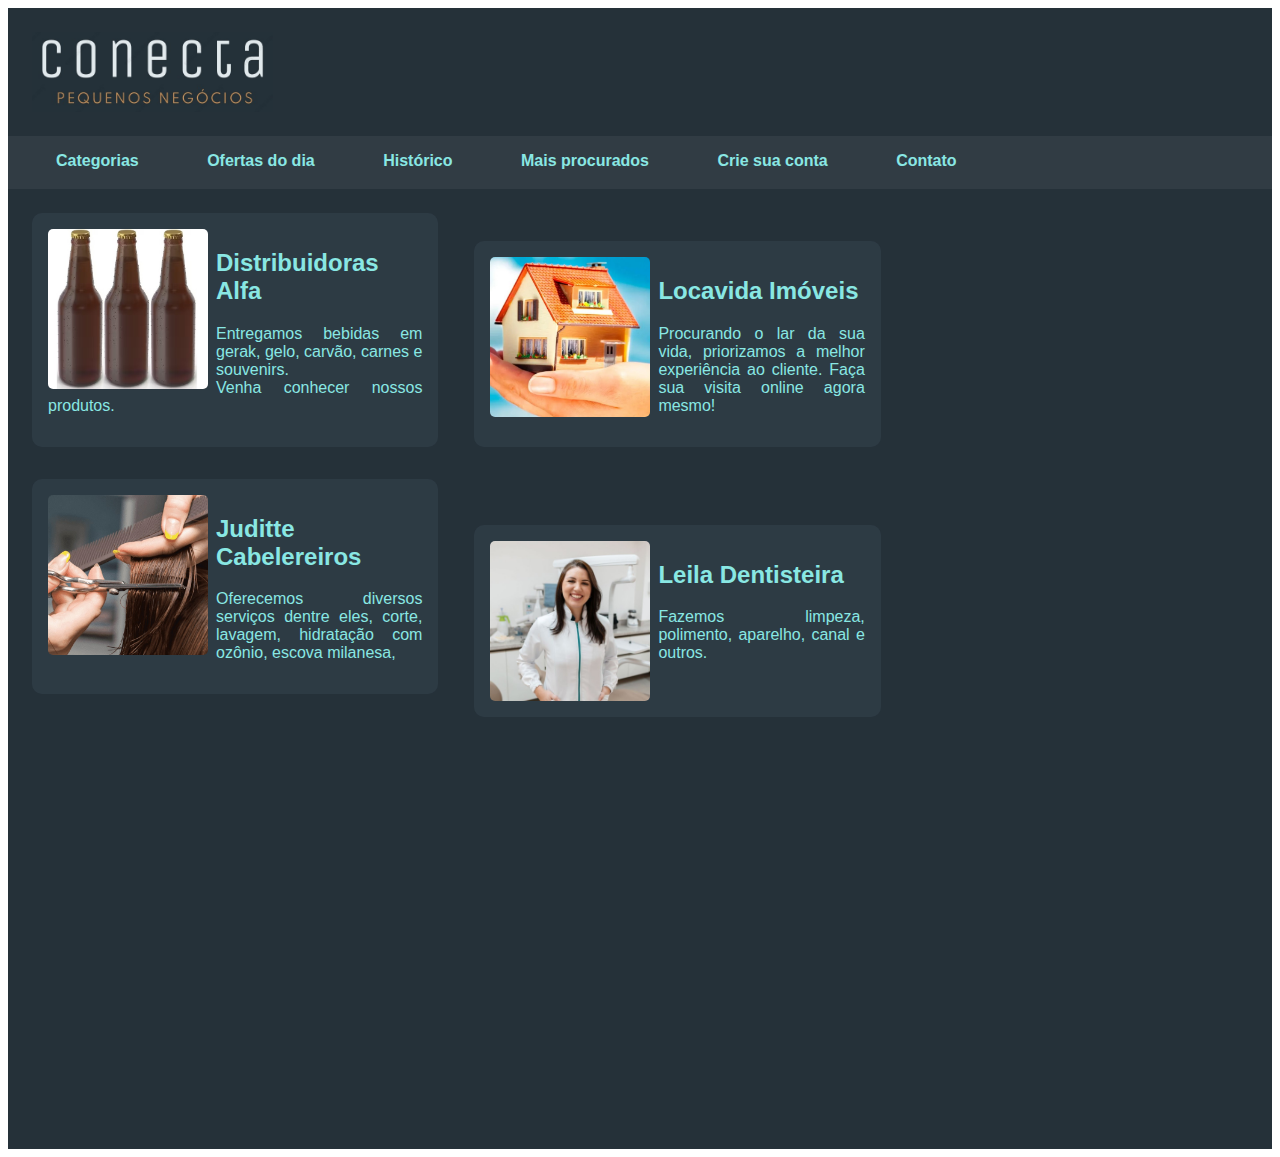
<file: index.html>
<!DOCTYPE html>
<html lang="en">
<head>
    <meta charset="UTF-8">
    <meta name="viewport" content="width=device-width, initial-scale=1.0">
    <meta http-equiv="X-UA-Compatible" content="ie=edge">
    <title>Document</title>
    <link rel="stylesheet" href="style.css">
</head>
<body>

    <header class="cabecalho">
        <img src="logo.jpg" alt="">
    </header>

    <nav class="navegacao">
        <div class="botao">
            Categorias
        </div>
        <div class="botao">
            Ofertas do dia
        </div>
        <div class="botao">
            Histórico
        </div>
        <div class="botao">
            Mais procurados
        </div>
        <div class="botao">
            Crie sua conta
        </div>
        <div class="botao">
            Contato
        </div>
    </nav>

    <main class="conteudo">
        <div class="oferta">
            <img src="figura-003.jpg" alt="">
            <h2>Distribuidoras Alfa</h2>
            <p>Entregamos bebidas em gerak, gelo, carvão, carnes e souvenirs.<br>Venha conhecer nossos produtos.</p>
        </div>

        <div class="oferta">
                <img src="figura-005.jpg" alt="">
                <h2>Locavida Imóveis</h2>
                <p>Procurando o lar da sua vida, priorizamos a melhor experiência ao cliente. Faça sua visita online agora mesmo!</p>
        </div>

        <div class="oferta">
                <img src="figura-006.jpg" alt="">
                <h2>Juditte Cabelereiros</h2>
                <p>Oferecemos diversos serviços dentre eles, corte, lavagem, hidratação com ozônio, escova milanesa, </p>
        </div>

        <div class="oferta">
                <img src="figura-007.jpg" alt="">
                <h2>Leila Dentisteira</h2>
                <p>Fazemos limpeza, polimento, aparelho, canal e outros.</p>
        </div>

    </main>

</body>
</html>
</file>
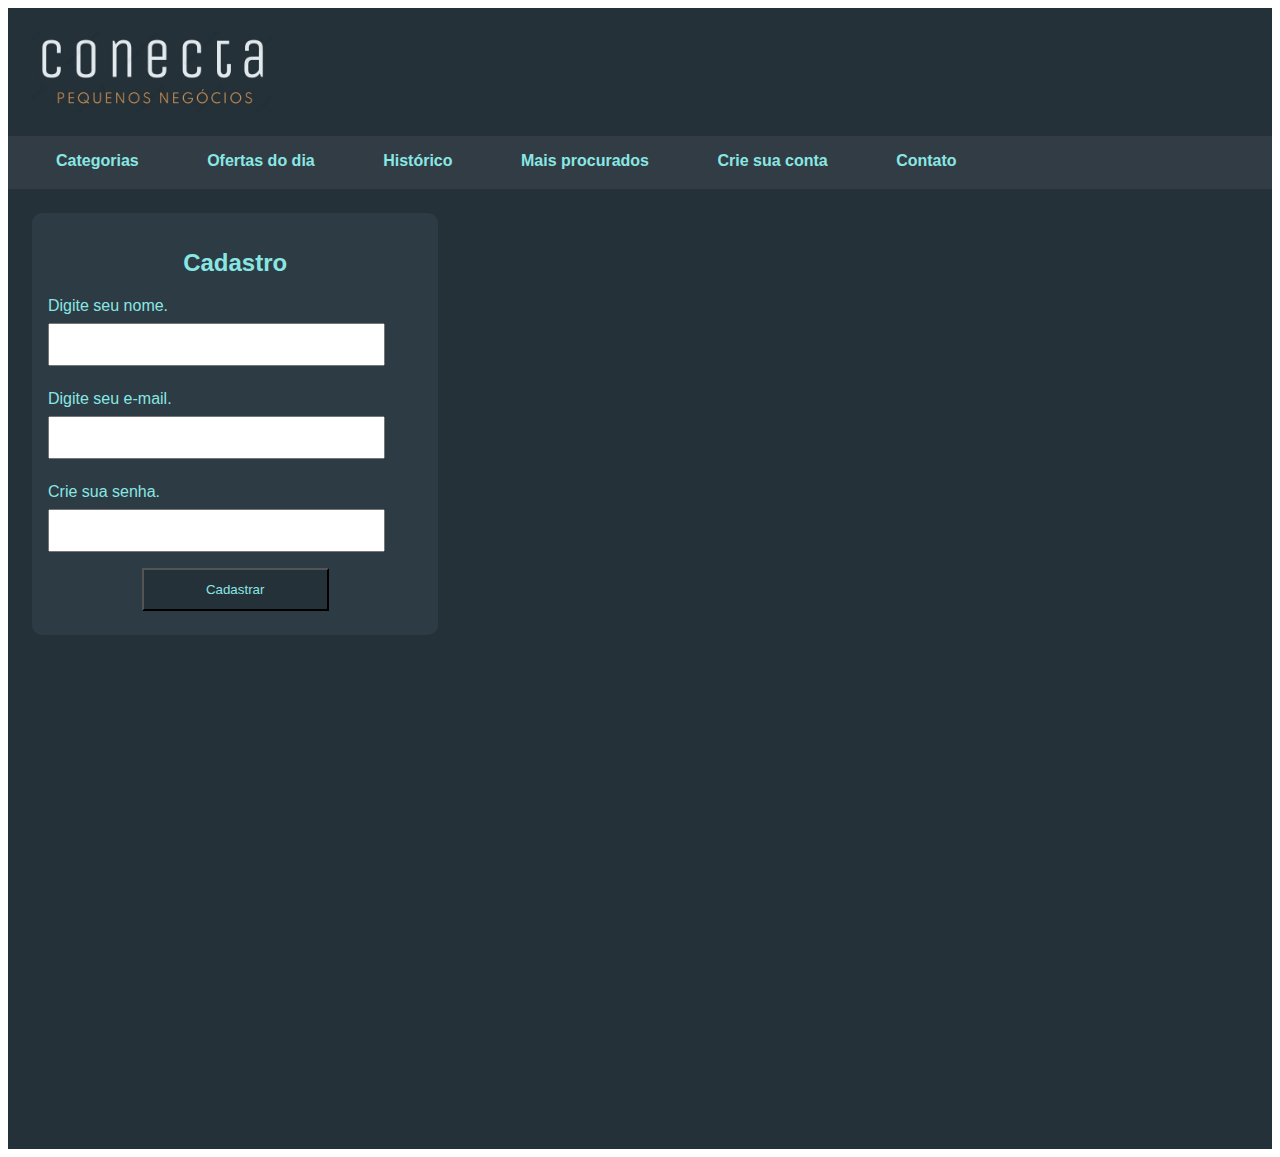
<file: cadastro.html>
<!DOCTYPE html>
<html lang="en">
<head>
    <meta charset="UTF-8">
    <meta name="viewport" content="width=device-width, initial-scale=1.0">
    <meta http-equiv="X-UA-Compatible" content="ie=edge">
    <title>Document</title>
    <link rel="stylesheet" href="style.css">
</head>
<body>

    <header class="cabecalho">
        <a href="index.html">
            <img src="logo.jpg" alt="">
       </a>
    </header>

    <nav class="navegacao">
        <div class="botao">
            Categorias
        </div>
        <div class="botao">
            Ofertas do dia
        </div>
        <div class="botao">
            Histórico
        </div>
        <div class="botao">
            Mais procurados
        </div>
        <div class="botao">
            <a href="cadastro.html"> Crie sua conta</a>
        </div>
        <div class="botao">
            Contato
        </div>
    </nav>

    <main class="conteudo">
        <div class="cadastro">
            <h2>Cadastro</h2>
            <p>Digite seu nome.</p>
                <input type="text">
            <p>Digite seu e-mail.</p>
                <input type="email">
            <p>Crie sua senha.</p>
                <input type="password">
            <input type="submit" value="Cadastrar" class="cadastrar">
        </div>

   <!-- <div class="oferta">
                <img src="figura-005.jpg" alt="">
                <h2>Locavida Imóveis</h2>
                <p>Procurando o lar da sua vida, priorizamos a melhor experiência ao cliente. Faça sua visita online agora mesmo!</p>
        </div>

        <div class="oferta">
                <img src="figura-006.jpg" alt="">
                <h2>Juditte Cabelereiros</h2>
                <p>Oferecemos diversos serviços dentre eles, corte, lavagem, hidratação com ozônio, escova milanesa, </p>
        </div>

        <div class="oferta">
                <img src="figura-007.jpg" alt="">
                <h2>Leila Dentisteira</h2>
                <p>Fazemos limpeza, polimento, aparelho, canal e outros. Venha sorrir conosco!</p>
        </div>
    -->

    </main>

</body>
</html>
</file>
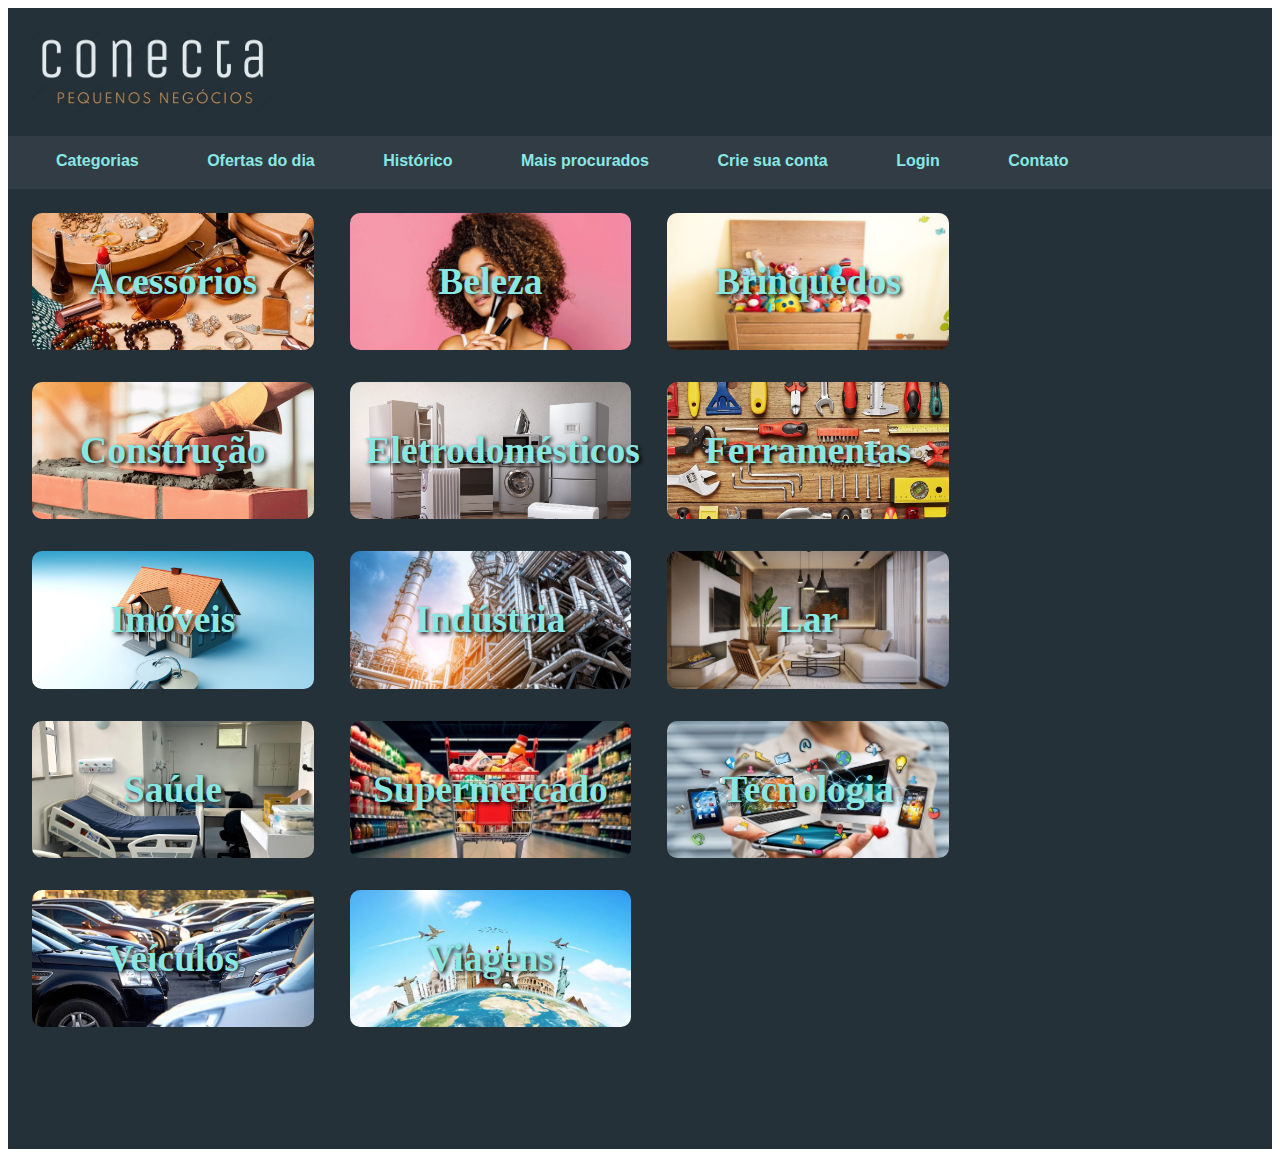
<file: categorias.html>
<!DOCTYPE html>
<html lang="en">
<head>
    <meta charset="UTF-8">
    <meta name="viewport" content="width=device-width, initial-scale=1.0">
    <meta http-equiv="X-UA-Compatible" content="ie=edge">
    <title>Document</title>
    <link rel="stylesheet" href="style.css">
</head>
<body>

    <header class="cabecalho">
        <a href="index.html">
            <img src="logo.jpg" alt="">
        </a>
    </header>

    <nav class="navegacao">
        <div class="botao">
            <a href="categorias.html">Categorias</a>
        </div>
        <div class="botao">
            Ofertas do dia
        </div>
        <div class="botao">
            Histórico
        </div>
        <div class="botao">
            Mais procurados
        </div>
        <div class="botao">
            <a href="cadastro.html"> Crie sua conta</a>
        </div>
        <div class="botao">
            <a href="login.html">Login</a>
        </div>
        <div class="botao">
            Contato
        </div>
    </nav>

    <main class="conteudo">
        <div class="oferta1">
            <h2>Acessórios</h2>
        </div>

        <div class="oferta2">
            <h2>Beleza</h2>
        </div>

        <div class="oferta3">
            <h2>Brinquedos</h2>
        </div>

        <div class="oferta4">
            <h2>Construção</h2>
        </div>

        <div class="oferta5">
            <h2>Eletrodomésticos</h2>
        </div>

        <div class="oferta6">
            <h2>Ferramentas</h2>
        </div>

        <div class="oferta7">
            <h2>Imóveis</h2>
        </div>

        <div class="oferta8">
            <h2>Indústria</h2>
        </div>

        <div class="oferta9">
            <h2>Lar</h2>
        </div>

        <div class="oferta10">
            <h2>Saúde</h2>
        </div>

        <div class="oferta11">
            <h2>Supermercado</h2>
        </div>

        <div class="oferta12">

            <h2>Tecnologia</h2>
        </div>

        <div class="oferta13">
            <h2>Veículos</h2>
        </div>

        <div class="oferta14">
            <h2>Viagens</h2>
        </div>
    </main>

</body>
</html>
</file>
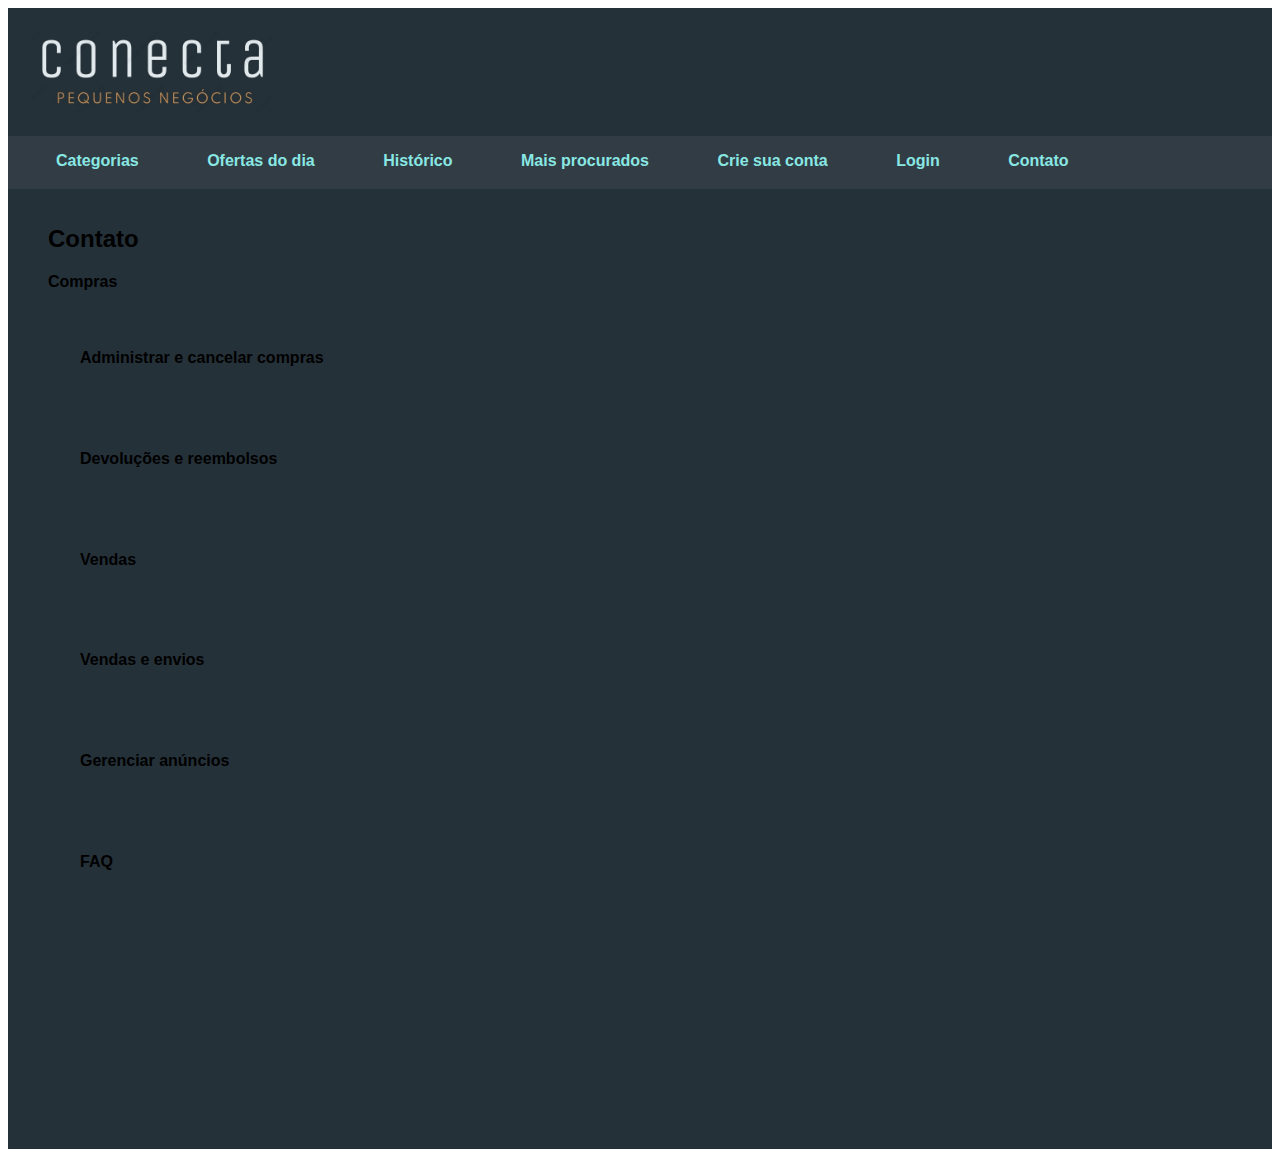
<file: contato.html>
<!DOCTYPE html>
<html lang="en">
<head>
    <meta charset="UTF-8">
    <meta name="viewport" content="width=device-width, initial-scale=1.0">
    <meta http-equiv="X-UA-Compatible" content="ie=edge">
    <title>Document</title>
    <link rel="stylesheet" href="style.css">
</head>
<body>

    <header class="cabecalho">
        <a href="index.html">
            <img src="logo.jpg" alt="">
       </a>
    </header>

    <nav class="navegacao">
        <div class="botao">
            <a href="categorias.html">Categorias</a>
        </div>
        <div class="botao">
            Ofertas do dia
        </div>
        <div class="botao">
            Histórico
        </div>
        <div class="botao">
            Mais procurados
        </div>
        <div class="botao">
            <a href="cadastro.html"> Crie sua conta</a>
        </div>
        <div class="botao">
            <a href="login.html">Login</a>
        </div>
        <div class="botao">
            <a href="contato.html">Contato</a>
        </div>
    </nav>

    <main class="conteudo">
        <div class="contato">
            <h2>Contato</h2>

            <p>Compras</p><br>
            <div class="contato">
                <p>Administrar e cancelar compras <br>
            </div>

            <div class="contato">
                <p>Devoluções e reembolsos</p>
            </div>

            <div class="contato">
                <p>Vendas</p>
            </div>

            <div class="contato">
                <p>Vendas e envios</p>
            </div>

            <div class="contato">
                <p>Gerenciar anúncios</p>
            </div>

            <div class="contato">
                <p>FAQ</p>
            </div>

        </div>
    </main>

</body>
</html>
</file>
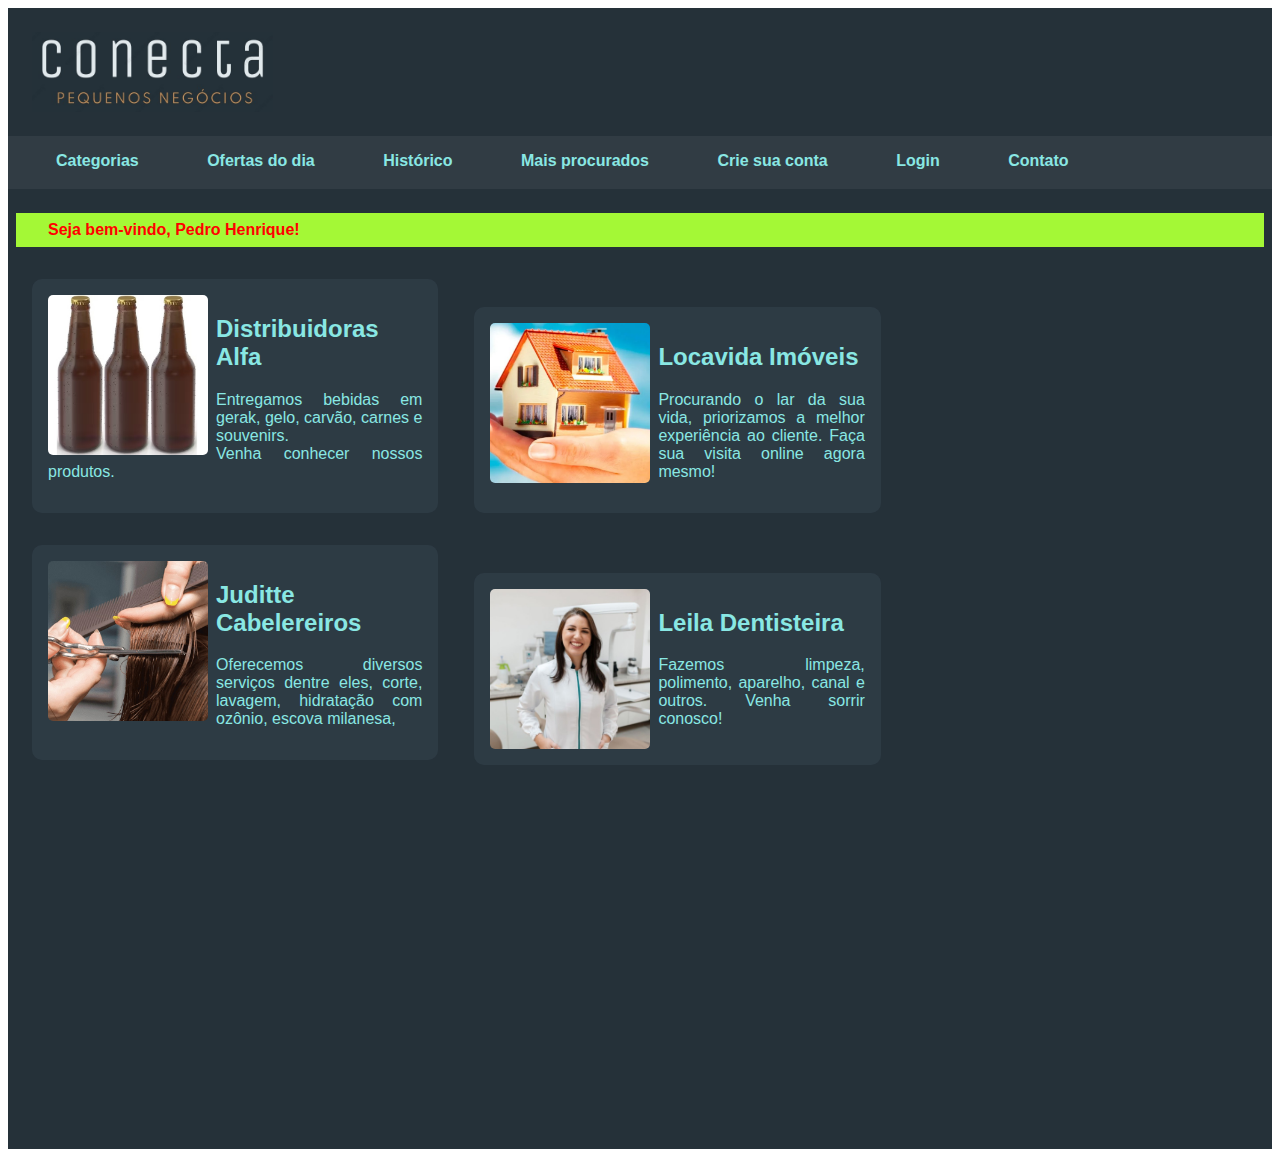
<file: indexPedroHenrique.html>
<!DOCTYPE html>
<html lang="en">
<head>
    <meta charset="UTF-8">
    <meta name="viewport" content="width=device-width, initial-scale=1.0">
    <meta http-equiv="X-UA-Compatible" content="ie=edge">
    <title>Document</title>
    <link rel="stylesheet" href="style.css">
</head>
<body>

    <header class="cabecalho">
        <a href="index.html">
            <img src="logo.jpg" alt="">
        </a>
    </header>

    <nav class="navegacao">
        <div class="botao">
            <a href="categorias.html">Categorias</a>
        </div>
        <div class="botao">
            Ofertas do dia
        </div>
        <div class="botao">
            Histórico
        </div>
        <div class="botao">
            Mais procurados
        </div>
        <div class="botao">
            <a href="cadastro.html"> Crie sua conta</a>
        </div>
        <div class="botao">
            <a href="login.html">Login</a>
        </div>
        <div class="botao">
            Contato
        </div>
    </nav>

    <main class="conteudo">

        <div class="greetings">
            <p>Seja bem-vindo, Pedro Henrique!</p>
        </div>

        <div class="oferta">
            <img src="figura-003.jpg" alt="">
            <h2>Distribuidoras Alfa</h2>
            <p>Entregamos bebidas em gerak, gelo, carvão, carnes e souvenirs.<br>Venha conhecer nossos produtos.</p>
        </div>

        <div class="oferta">
                <img src="figura-005.jpg" alt="">
                <h2>Locavida Imóveis</h2>
                <p>Procurando o lar da sua vida, priorizamos a melhor experiência ao cliente. Faça sua visita online agora mesmo!</p>
        </div>

        <div class="oferta">
                <img src="figura-006.jpg" alt="">
                <h2>Juditte Cabelereiros</h2>
                <p>Oferecemos diversos serviços dentre eles, corte, lavagem, hidratação com ozônio, escova milanesa, </p>
        </div>

        <div class="oferta">
                <img src="figura-007.jpg" alt="">
                <h2>Leila Dentisteira</h2>
                <p>Fazemos limpeza, polimento, aparelho, canal e outros. Venha sorrir conosco!</p>
        </div>

    </main>

</body>
</html>
</file>
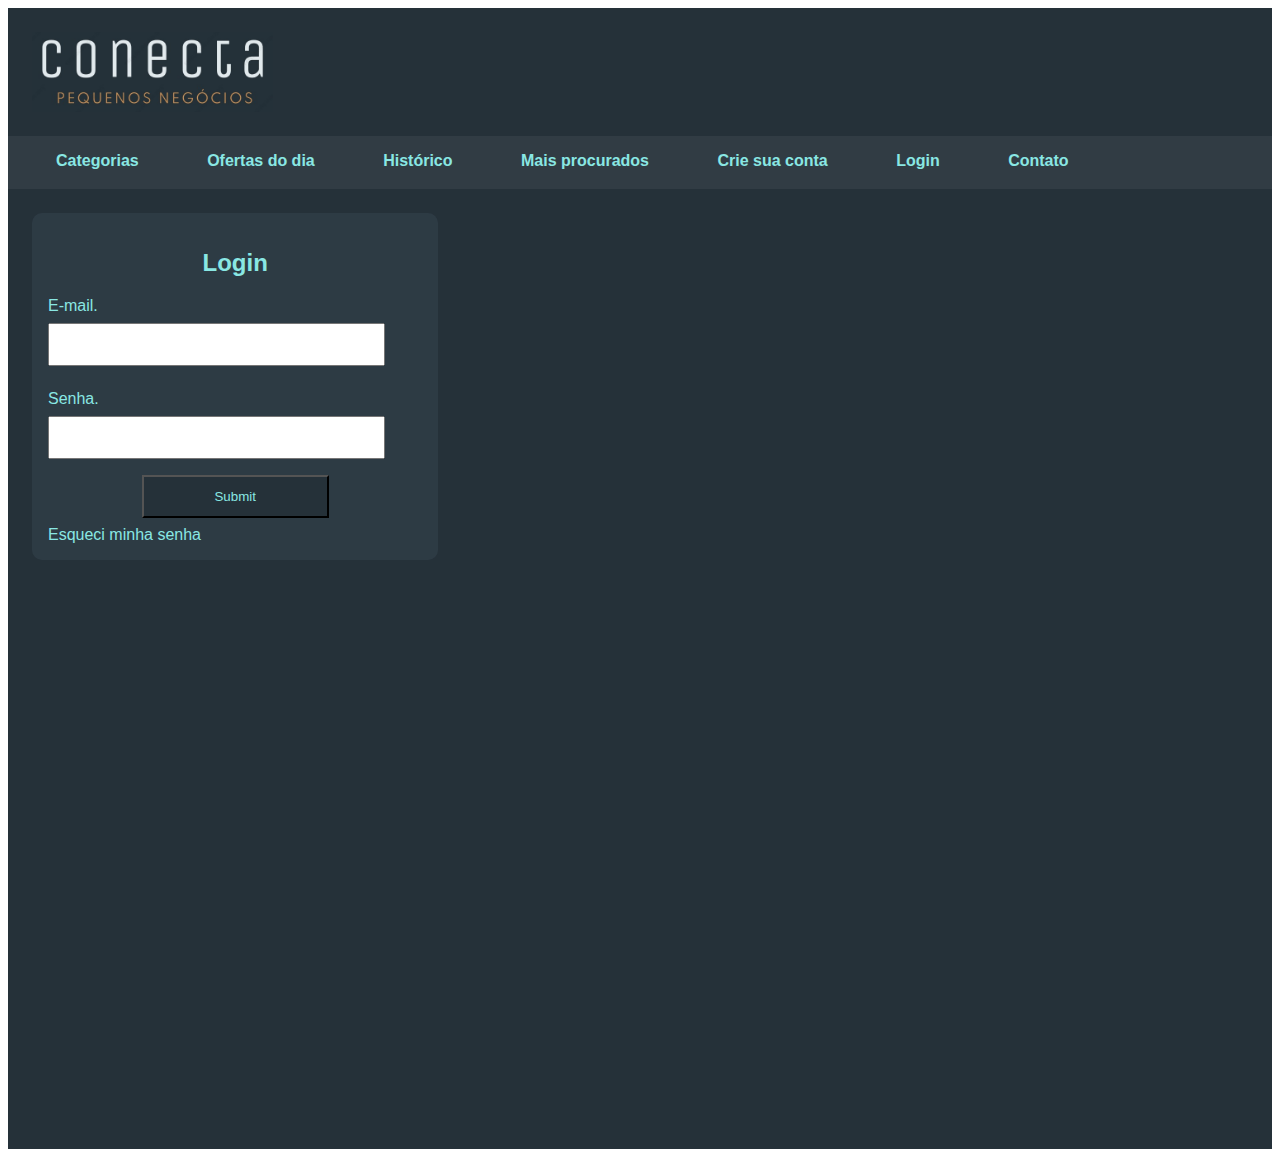
<file: login.html>
<!DOCTYPE html>
<html lang="en">
<head>
    <meta charset="UTF-8">
    <meta name="viewport" content="width=device-width, initial-scale=1.0">
    <meta http-equiv="X-UA-Compatible" content="ie=edge">
    <title>Document</title>
    <link rel="stylesheet" href="style.css">
    <script src="script.js"></script>
</head>
<body>

    <header class="cabecalho">
        <a href="index.html">
            <img src="logo.jpg" alt="">
       </a>
    </header>

    <nav class="navegacao">
        <div class="botao">
            <a href="categorias.html">Categorias</a>
        </div>
        <div class="botao">
            Ofertas do dia
        </div>
        <div class="botao">
            Histórico
        </div>
        <div class="botao">
            Mais procurados
        </div>
        <div class="botao">
            <a href="cadastro.html"> Crie sua conta</a>
        </div>
        <div class="botao">
            <a href="login.html">Login</a>
        </div>
        <div class="botao">
            Contato
        </div>
    </nav>

    <main class="conteudo">
        <div class="cadastro">
            <h2>Login</h2>
            <p>E-mail.</p>
                <input type="email" id="login">
            <p>Senha.</p>
                <input type="password" id="senha">
            <input type="submit" onclick="logar(); return false" class="cadastrar"><br>
            <a href="" class="esqueciSenha">Esqueci minha senha</a>
        </div>

    </main>

</body>
</html>
</file>
<file: style.css>
.body{
  background-color: rgb(37, 49, 57);
}

.cabecalho{
  height: 8rem;
  background-color: rgb(37, 49, 57);
}

.cabecalho img{
  height: 5rem;
  padding: 1.5rem;
}

/*--------------------------------------------------*/

.navegacao{
  background-color:rgba(37, 49, 57, 0.945);
  height: 1.3rem;
  padding: 1rem;
  color: rgb(137, 231, 227);
  font-family: Arial, Helvetica, sans-serif;
  font-weight: bold;
}

.navegacao .botao{
  display: inline;
  padding: 2rem;
}

a:link{
  color: rgb(137, 231, 227);
  text-decoration: none;
}

a:visited{
  color: rgb(137, 231, 227);
  text-decoration: none;
}

/*--------------------------------------------------*/

.conteudo{
  background-color: rgb(37, 49, 57);
  height: 59rem;
  padding: 0.5rem;
}

.conteudo .greetings p{
  background-color: rgb(164, 248, 54);
  display: block;
  font-family: 'Lucida Sans', 'Lucida Sans Regular', 'Lucida Grande', 'Lucida Sans Unicode', Geneva, Verdana, sans-serif;
  font-weight: bold;
  color: red;
  height: auto;
  padding: 0.5rem;
  padding-left: 2rem;
}

.conteudo .oferta{
  background-color: rgba(48, 62, 71, 0.795);
  padding: 1rem;
  margin: 1rem;
  width: 30%;
  border-radius: 10px;
  display: inline-block;
}

.conteudo .oferta img{
  width: 10rem;
  float: left;
  margin-right: 0.5rem;
  border-radius: 5px;
}

.conteudo .oferta h2{
  color: rgb(137, 231, 227);
  font-family: Arial, Helvetica, sans-serif;
}

.conteudo .oferta p{
  color: rgb(137, 231, 227);
  font-family: Arial, Helvetica, sans-serif;
  text-align: justify;
}

/*-------------CATEGORIAS-------------*/

.conteudo .oferta{
  background-color: rgba(48, 62, 71, 0.795);
  padding: 1rem;
  margin: 1rem;
  width: 30%;
  border-radius: 10px;
  display: inline-block;
  
}

.conteudo .oferta1{
  background-image: url("acessorios.jpg");
  background-size: 100%;
  background-repeat: no-repeat;
  color: rgb(137, 231, 227);
  text-shadow: 2px 2px 4px #000000;
  font-size: 25px;
  text-align: center;
  padding: 1rem;
  margin: 1rem;
  width: 20%;
  border-radius: 10px;
  display: inline-block;
}

.conteudo .oferta2{
  background-image: url("beleza.jpg");
  background-size: 100%;
  background-repeat: no-repeat;
  color: rgb(137, 231, 227);
  text-shadow: 2px 2px 4px #000000;
  font-size: 25px;
  text-align: center;
  padding: 1rem;
  margin: 1rem;
  width: 20%;
  border-radius: 10px;
  display: inline-block;
}

.conteudo .oferta3{
  background-image: url("brinquedos.jpg");
  background-size: 100%;
  background-repeat: no-repeat;
  color: rgb(137, 231, 227);
  text-shadow: 2px 2px 4px #000000;
  font-size: 25px;
  text-align: center;
  padding: 1rem;
  margin: 1rem;
  width: 20%;
  border-radius: 10px;
  display: inline-block;
}

.conteudo .oferta4{
  background-image: url("construcao.jpg");
  background-size: 100%;
  background-repeat: no-repeat;
  color: rgb(137, 231, 227);
  text-shadow: 2px 2px 4px #000000;
  font-size: 25px;
  text-align: center;
  padding: 1rem;
  margin: 1rem;
  width: 20%;
  border-radius: 10px;
  display: inline-block;
}

.conteudo .oferta5{
  background-image: url("eletrodomesticos.jpg");
  background-size: 100%;
  background-repeat: no-repeat;
  color: rgb(137, 231, 227);
  text-shadow: 2px 2px 4px #000000;
  font-size: 25px;
  text-align: center;
  padding: 1rem;
  margin: 1rem;
  width: 20%;
  border-radius: 10px;
  display: inline-block;
}
.conteudo .oferta6{
  background-image: url("ferramentas.jpg");
  background-size: 100%;
  background-repeat: no-repeat;
  color: rgb(137, 231, 227);
  text-shadow: 2px 2px 4px #000000;
  font-size: 25px;
  text-align: center;
  padding: 1rem;
  margin: 1rem;
  width: 20%;
  border-radius: 10px;
  display: inline-block;
}

.conteudo .oferta7{
  background-image: url("imoveis.jpg");
  background-size: 100%;
  background-repeat: no-repeat;
  color: rgb(137, 231, 227);
  text-shadow: 2px 2px 4px #000000;
  font-size: 25px;
  text-align: center;
  padding: 1rem;
  margin: 1rem;
  width: 20%;
  border-radius: 10px;
  display: inline-block;
}

.conteudo .oferta8{
  background-image: url("industria.jpg");
  background-size: 100%;
  background-repeat: no-repeat;
  color: rgb(137, 231, 227);
  text-shadow: 2px 2px 4px #000000;
  font-size: 25px;
  text-align: center;
  padding: 1rem;
  margin: 1rem;
  width: 20%;
  border-radius: 10px;
  display: inline-block;
}

.conteudo .oferta9{
  background-image: url("lar.jpg");
  background-size: 100%;
  background-repeat: no-repeat;
  background-position: center;
  color: rgb(137, 231, 227);
  text-shadow: 2px 2px 4px #000000;
  font-size: 25px;
  text-align: center;
  padding: 1rem;
  margin: 1rem;
  width: 20%;
  border-radius: 10px;
  display: inline-block;
}

.conteudo .oferta10{
  background-image: url("saude.jpg");
  background-size: 100%;
  background-repeat: no-repeat;
  background-position: center;
  color: rgb(137, 231, 227);
  text-shadow: 2px 2px 4px #000000;
  font-size: 25px;
  text-align: center;
  padding: 1rem;
  margin: 1rem;
  width: 20%;
  border-radius: 10px;
  display: inline-block;
}

.conteudo .oferta11{
  background-image: url("supermercado.jpg");
  background-size: 100%;
  background-repeat: no-repeat;
  color: rgb(137, 231, 227);
  text-shadow: 2px 2px 4px #000000;
  font-size: 25px;
  text-align: center;
  padding: 1rem;
  margin: 1rem;
  width: 20%;
  border-radius: 10px;
  display: inline-block;
}

.conteudo .oferta12{
  background-image: url("tecnologia.jpg");
  background-size: 100%;
  background-repeat: no-repeat;
  color: rgb(137, 231, 227);
  text-shadow: 2px 2px 4px #000000;
  font-size: 25px;
  text-align: center;
  padding: 1rem;
  margin: 1rem;
  width: 20%;
  border-radius: 10px;
  display: inline-block;
}

.conteudo .oferta13{
  background-image: url("veiculos.jpg");
  background-size: 100%;
  background-repeat: no-repeat;
  color: rgb(137, 231, 227);
  text-shadow: 2px 2px 4px #000000;
  font-size: 25px;
  text-align: center;
  padding: 1rem;
  margin: 1rem;
  width: 20%;
  border-radius: 10px;
  display: inline-block;
}

.conteudo .oferta14{
  background-image: url("viagens.jpg");
  background-size: 100%;
  background-repeat: no-repeat;
  background-position: center;
  color: rgb(137, 231, 227);
  text-shadow: 2px 2px 4px #000000;
  font-size: 25px;
  text-align: center;
  padding: 1rem;
  margin: 1rem;
  width: 20%;
  border-radius: 10px;
  display: inline-block;
}

/*-------------LOGIN-------------*/

.conteudo .cadastro a .esqueciSenha{
  text-align: center;
}

/*-------------CADASTRO-------------*/

.conteudo .cadastro{
  color: rgb(137, 231, 227);
  background-color: rgba(48, 62, 71, 0.795);
  padding: 1rem;
  margin: 1rem;
  width: 30%;
  border-radius: 10px;
  display: inline-block;
  font-family: Arial, Helvetica, sans-serif;  
}

.conteudo .cadastro h2{
  text-align: center;
}

.conteudo .cadastro p{
  margin-bottom: 0px;
}

.conteudo .cadastro input{
  width: 90%;
  padding: 12px 20px;
  margin: 8px 0;
  box-sizing: border-box;
}

.conteudo .cadastro .cadastrar{
  color: rgb(137, 231, 227);
  background-color: rgb(37, 49, 57);
  width: 50%;
  padding: 12px 20px;
  margin: 8px 0;
  margin-left: 25%;
  box-sizing: border-box;
}

/*---------------------------------------------------*/


.conteudo .contato{
  background-color: rgb(37, 49, 57);
  height: 59rem;
  padding: 0.5rem;
  display: block;
  font-family: 'Lucida Sans', 'Lucida Sans Regular', 'Lucida Grande', 'Lucida Sans Unicode', Geneva, Verdana, sans-serif;
  font-weight: bold;
  color rgb(137, 231, 227);
  height: 30%;
  padding: 0.5rem;
  padding-left: 2rem;
}
</file>
